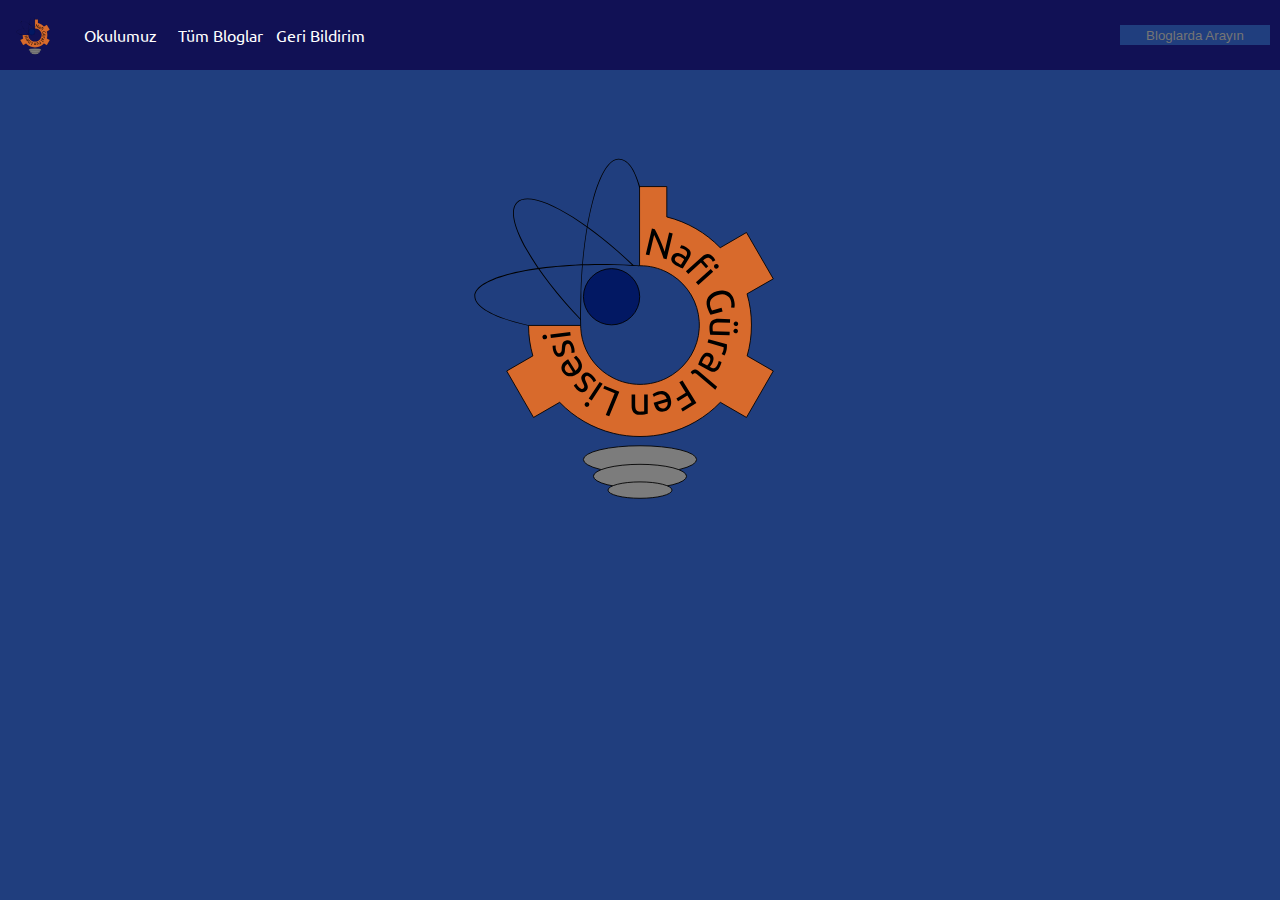
<file: index.html>
<!DOCTYPE html>
<html lang="tr">
<head>
    <meta charset="UTF-8">
    <meta name="viewport" content="width=device-width, initial-scale=1.0">
    <title>NGFL Bilim Fen ve Teknoloji Kulübü</title>
    <link rel="manifest" href="manifest.webmanifest">
    <link rel="stylesheet" href="css/defaults.css">
    <link rel="stylesheet" href="css/style.css">
    <link rel="stylesheet" href="css/index.css">
    <script src="js/pwa.js"></script>
    <link rel="icon" href="./favicon.ico">
    <script>if(navigator.userAgent.search("Trident")!=-1){location.href="old_browsers.html"}</script>
    <noscript>
    <meta http-equiv="refresh" content="0;url=old_browsers.html">
    </noscript>
    <!-- For iOS -->
    <meta name="apple-mobile-web-app-capable" content="yes">
    <meta name="apple-mobile-web-app-status-bar-style" content="black">
    <meta name="apple-mobile-web-app-title" content="BFTK">
    <meta name="msapplication-TileImage" content="assets/144.png">
    <meta name="msapplication-TileColor" content="#203e7e">
    <link rel="apple-touch-icon" href="assets/144.png">
</head>
<body>
    <iframe src="header.html" id="header"></iframe>
    <img draggable="false" src="/assets/Vector.svg"/>
</body>
</html>
</file>
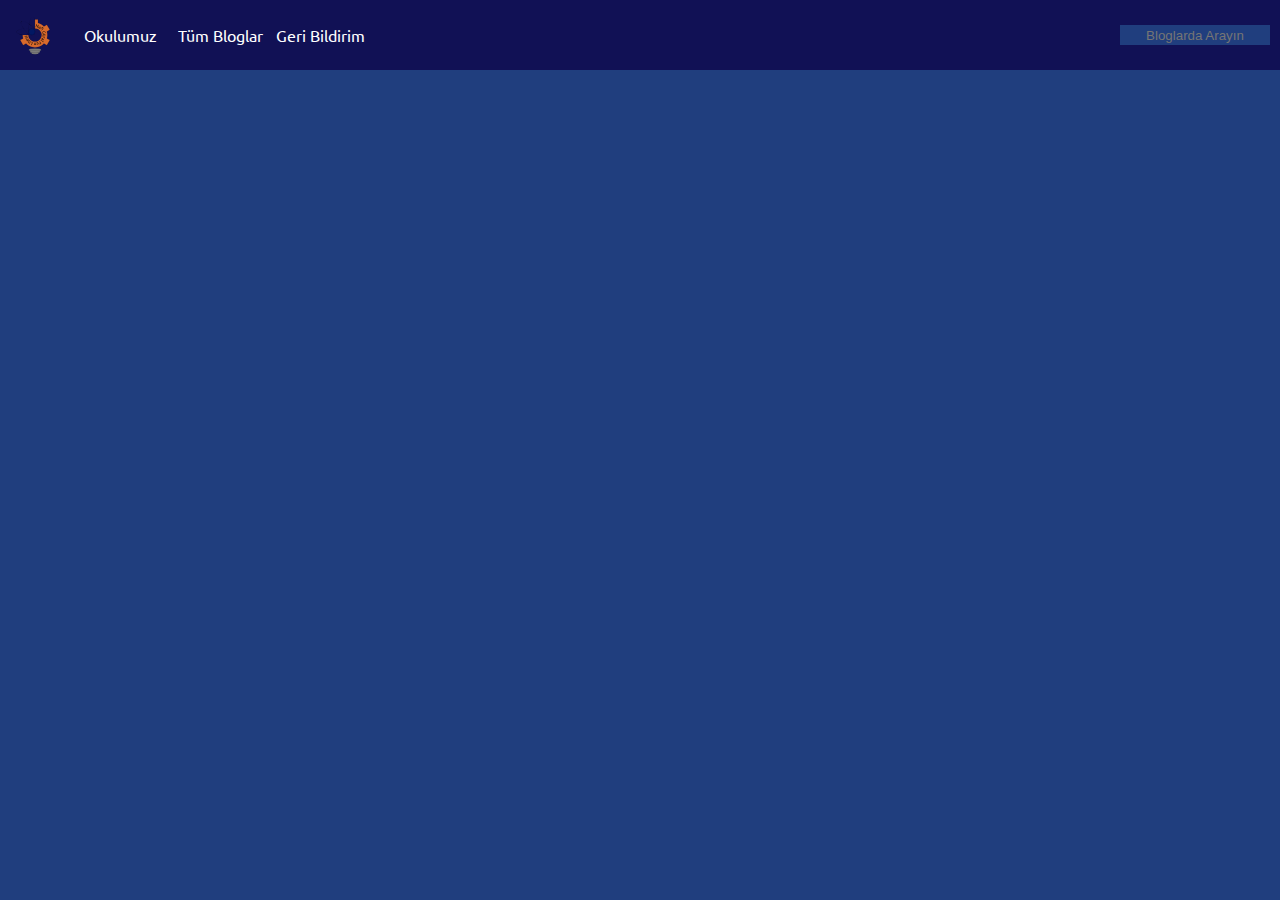
<file: all-blogs.html>
<!DOCTYPE html>
<html lang="tr">
<head>
    <meta charset="UTF-8">
    <meta name="viewport" content="width=device-width, initial-scale=1.0">
    <title>BFTK - Bloglar</title>
    <script src="js/all-blogs.js"></script>
    <link rel="stylesheet" href="css/defaults.css">
    <link rel="stylesheet" href="css/style.css">
    <link rel="stylesheet" href="css/all-blogs.css">
    <link rel="icon" href="./favicon.ico">
</head>
<body>
    <iframe src="header.html?b=1" id="header"></iframe>
    <div id="blog-list"></div>
</body>
</html>
</file>
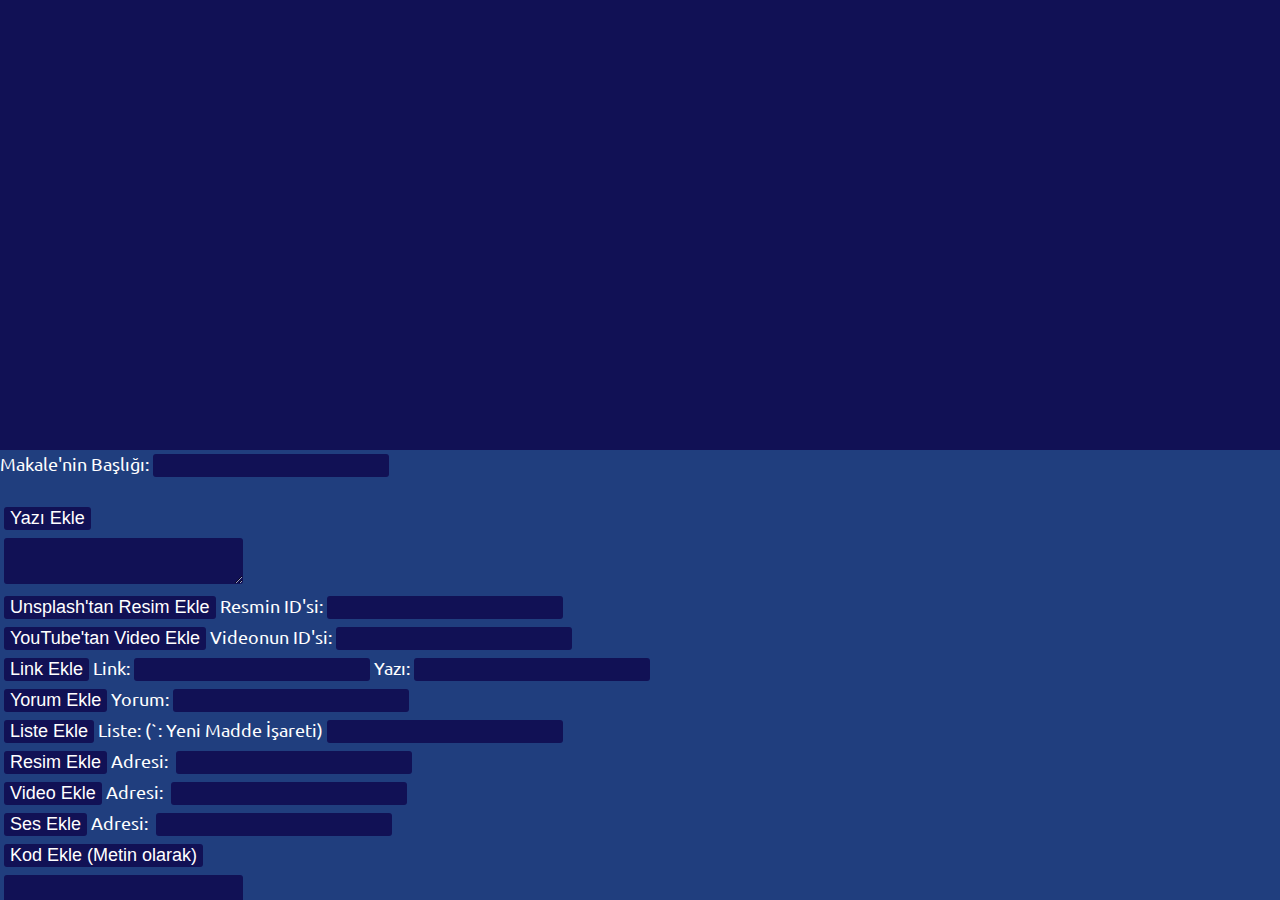
<file: blog-editor.html>
<!DOCTYPE html>
<html lang="tr">
<head>
    <meta charset="UTF-8">
    <meta name="viewport" content="width=device-width, initial-scale=1.0">
    <title>BFTK - Blog Düzenleyici</title>
    <link rel="stylesheet" href="css/defaults.css">
    <link rel="stylesheet" href="css/style.css">
    <style>
        #lists, #objects{
            position: fixed;
            left: 0%;
            width: 100%;
            height: 50%;
            overflow: auto;
        }

        #lists{
            top: 0%;
            background: var(--color4);
        }

        #objects{
            bottom: 0%;
            background: var(--color1);
        }

        *{
            color: var(--color2);
            font-size: 18px;
        }

        button, input, textarea, select, option{
            background: var(--color4);
            border: none;
            border-radius: 3px;
            margin: 4px;
        }

        button{
            cursor: pointer;
        }
    </style>
    <script>
        objects=[];
        function download(){
            t=new Date();var _filename=""+t.getFullYear();
            if(t.getMonth().toString().length==2){_filename+=t.getMonth()}else{_filename+="0"+(t.getMonth()+1)}
            if(t.getDate().toString().length==2){_filename+=t.getDate()}else{_filename+="0"+t.getDate()}
            if(t.getHours().toString().length==2){_filename+=t.getHours()}else{_filename+="0"+t.getHours()}
            if(t.getMinutes().toString().length==2){_filename+=t.getMinutes()}else{_filename+="0"+t.getMinutes()}
            document.querySelector("#download-file").href="data:text/plain,"+JSON.stringify({"head":{"title":document.querySelector("#blog_info_title").value},"body":objects});
            document.querySelector("#download-file").download=_filename+"_"+document.querySelector("#blog_info_title").value+".json";
            document.querySelector("#download-file").click();
        }
        function updateText(){
            var _temp="";
            objects.forEach((e,i)=>{_temp+=i+": "+JSON.stringify(e)+"\n"});
            document.querySelector("#lists").innerText=_temp;
        }
        moveObject = (_from, _to) => {
            var _temp = objects[_from];
            objects.splice(_from, 1);
            objects.splice(_to, 0, _temp);
            updateText();
        }
    </script>
</head>
<body>
    <div id="lists"></div>
    <div id="objects">
        Makale'nin Başlığı:<input id="blog_info_title" type="text" />
        <br><br>
        <button onclick="objects.push({'type':'text','text':document.querySelector('#blog_text_text').value});document.querySelector('#blog_text_text').value='';updateText();">Yazı Ekle</button><br><textarea id="blog_text_text"></textarea><br>
        <button onclick="objects.push({'type':'unsplash','image':document.querySelector('#blog_unsplash_image').value});document.querySelector('#blog_unsplash_image').value='';updateText();">Unsplash'tan Resim Ekle</button>Resmin ID'si:<input id="blog_unsplash_image" type="text" title="Örn: g9bwKSqjyJs" /><br>
        <button onclick="objects.push({'type':'youtube','video':document.querySelector('#blog_youtube_video').value});document.querySelector('#blog_youtube_video').value='';updateText();">YouTube'tan Video Ekle</button>Videonun ID'si:<input id="blog_youtube_video" type="text" title="Örn: dQw4w9WgXcQ" /><br>
        <button onclick="objects.push({'type':'link','link':document.querySelector('#blog_link_link').value,'text':document.querySelector('#blog_link_text').value});document.querySelector('#blog_link_link').value='';document.querySelector('#blog_link_text').value='';updateText();">Link Ekle</button>Link:<input type="text" id="blog_link_link" title="Örn: https://www.example.com" />Yazı:<input type="text" id="blog_link_text" title="Örn: Example'ın Websitesi" /><br>
        <button onclick="objects.push({'type':'comment','comment':document.querySelector('#blog_command_command').value});document.querySelector('#blog_command_command').value='';updateText();">Yorum Ekle</button>Yorum:<input id="blog_command_command" type="text" title="Örn: Bu bir yorumdur" /><br>
        <button onclick="objects.push({'type':'list','list':document.querySelector('#blog_list_list').value.split('`')});document.querySelector('#blog_list_list').value='';updateText();">Liste Ekle</button>Liste: (`: Yeni Madde İşareti)<input type="text" id="blog_list_list" title="Örn: Elma ` Armut ` Portakal" /><br>
        <button onclick="objects.push({'type':'image','image':document.querySelector('#blog_image_image').value});document.querySelector('#blog_image_image').value='';updateText();">Resim Ekle</button>Adresi: <input type="text" id="blog_image_image" title="Örn: https://www.example.com/example.png" /><br>
        <button onclick="objects.push({'type':'video','video':document.querySelector('#blog_video_video').value});document.querySelector('#blog_video_video').value='';updateText();">Video Ekle</button>Adresi: <input type="text" id="blog_video_video" title="Örn: https://www.example.com/example.mp4" /><br>
        <button onclick="objects.push({'type':'sound','sound':document.querySelector('#blog_sound_sound').value});document.querySelector('#blog_sound_sound').value='';updateText();">Ses Ekle</button>Adresi: <input type="text" id="blog_sound_sound" title="Örn: https://www.example.com/example.mp3" /><br>
        <button onclick="objects.push({'type':'code','text':document.querySelector('#blog_code_code').value});document.querySelector('#blog_code_code').value='';updateText();">Kod Ekle (Metin olarak)</button><br><textarea id="blog_code_code" title="Örn: console.log('Hello World');"></textarea><br>
        <button onclick="objects.push({'type':'website','url':document.querySelector('#blog_iframe_link').value});document.querySelector('#blog_iframe_link').value='';updateText();">Websitesi Ekle</button>Link:<input type="text" id="blog_iframe_link" title="Örn: https://www.example.com" /><br>
        <button onclick="objects.push({'type':'table','table':'Not Supported Now :/'});updateText();">Tablo Ekle</button>Yükseklik:<input type="number" min="1" max="50" id="blog_table_width" title="Örn: 2" />Genişlik:<input id="blog_table_height" type="number" min="1" max="50" title="Örn: 2" />(`: Yeni Hücre İşareti)<input id="blog_table_cells" type="text" title="Örn: Meyveler ` Sebzeler ` Armut ` Borokoli" /><br>
        <button onclick="objects.push({'type':'h'+document.querySelector('#blog_title_size').value,'title':document.querySelector('#blog_title_text').value});document.querySelector('#blog_title_text').value='';updateText();">Başlık Ekle</button>Büyüklük:<select id="blog_title_size"><option value="1">Çok Büyük</option><option value="2">Büyük</option><option value="3">Orta</option><option value="4">Küçük</option><option value="5">Çok Küçük</option><option value="6">En Küçük</option></select>Başlık:<input type="text" id="blog_title_text" title="Örn: Bu bir başlıktır" />
        <br><br>
        <button onclick="moveObject(document.querySelector('#blog_move_from').value,document.querySelector('#blog_move_to').value);">Taşı</button>Buradan:<input min="0" type="number" id="blog_move_from" />Buraya:<input type="number" min="0" id="blog_move_to" /><br>
        <button onclick="object=objects.splice(document.querySelector('#blog_delete_number').value,1);updateText();">Sil</button>:<input type="number" min="0" id="blog_delete_number" /><br>
        <button onclick="download();">İndir</button><a hidden id="download-file"></a>
    </div>
</body>
</html>
</file>
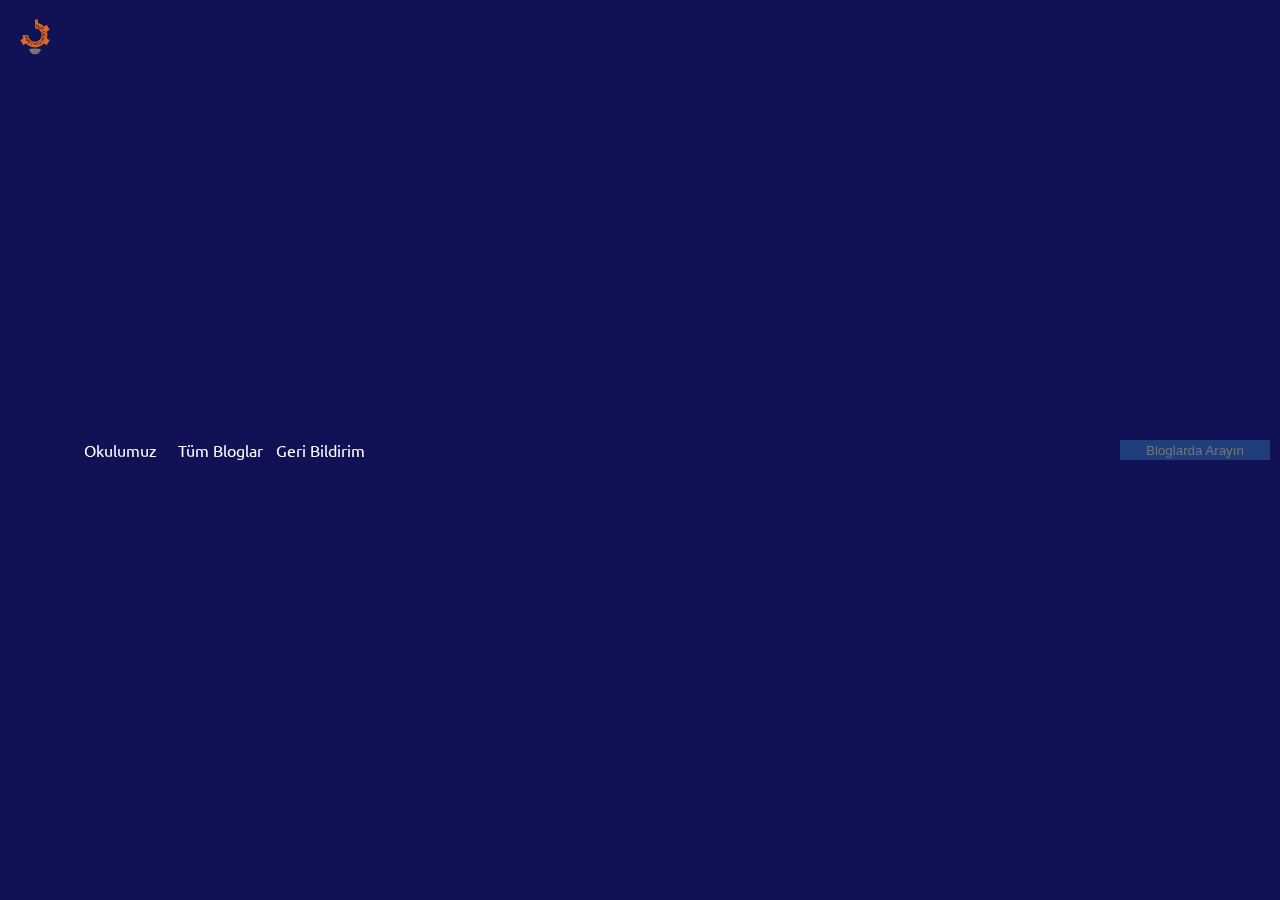
<file: header.html>
<!DOCTYPE html>
<html>
<head>
    <meta charset="UTF-8">
    <meta name="viewport" content="width=device-width, initial-scale=1.0">
    <title>Header</title>
    <link rel="stylesheet" href="css/defaults.css">
    <link rel="stylesheet" href="css/style.css">
    <link rel="stylesheet" href="css/header.css">
    <script src="js/header.js"></script>
    <link rel="icon" href="./favicon.ico">
</head>
<body>
    <a target="_top" href="index.html"><img id="logo" draggable="false" src="assets/Vector.svg"/></a>
    <div id="nav">
        <div><a target="_top" href="https://ngfl.meb.k12.tr/">Okulumuz</a></div>
        <div><a target="_top" href="all-blogs.html">Tüm Bloglar</a></div>
        <div><a target="_top" href="https://github.com/ngfl-bftk/ngfl-bftk.github.io/issues">Geri Bildirim</a></div>
        <div><!--Seperator--></div>
        <input type="text" onkeypress="search();" placeholder="Bloglarda Arayın" />
    </div>
    <svg id="search" onclick="if(document.querySelector('input').style.visibility=='visible'){document.querySelector('input').style.visibility='hidden';}else{document.querySelector('input').style.visibility='visible'}" xmlns="http://www.w3.org/2000/svg" fill="currentColor" class="bi bi-search" viewBox="0 0 16 16"><path d="M11.742 10.344a6.5 6.5 0 1 0-1.397 1.398h-.001c.03.04.062.078.098.115l3.85 3.85a1 1 0 0 0 1.415-1.414l-3.85-3.85a1.007 1.007 0 0 0-.115-.1zM12 6.5a5.5 5.5 0 1 1-11 0 5.5 5.5 0 0 1 11 0z"/></svg>
</body>
</html>
</file>
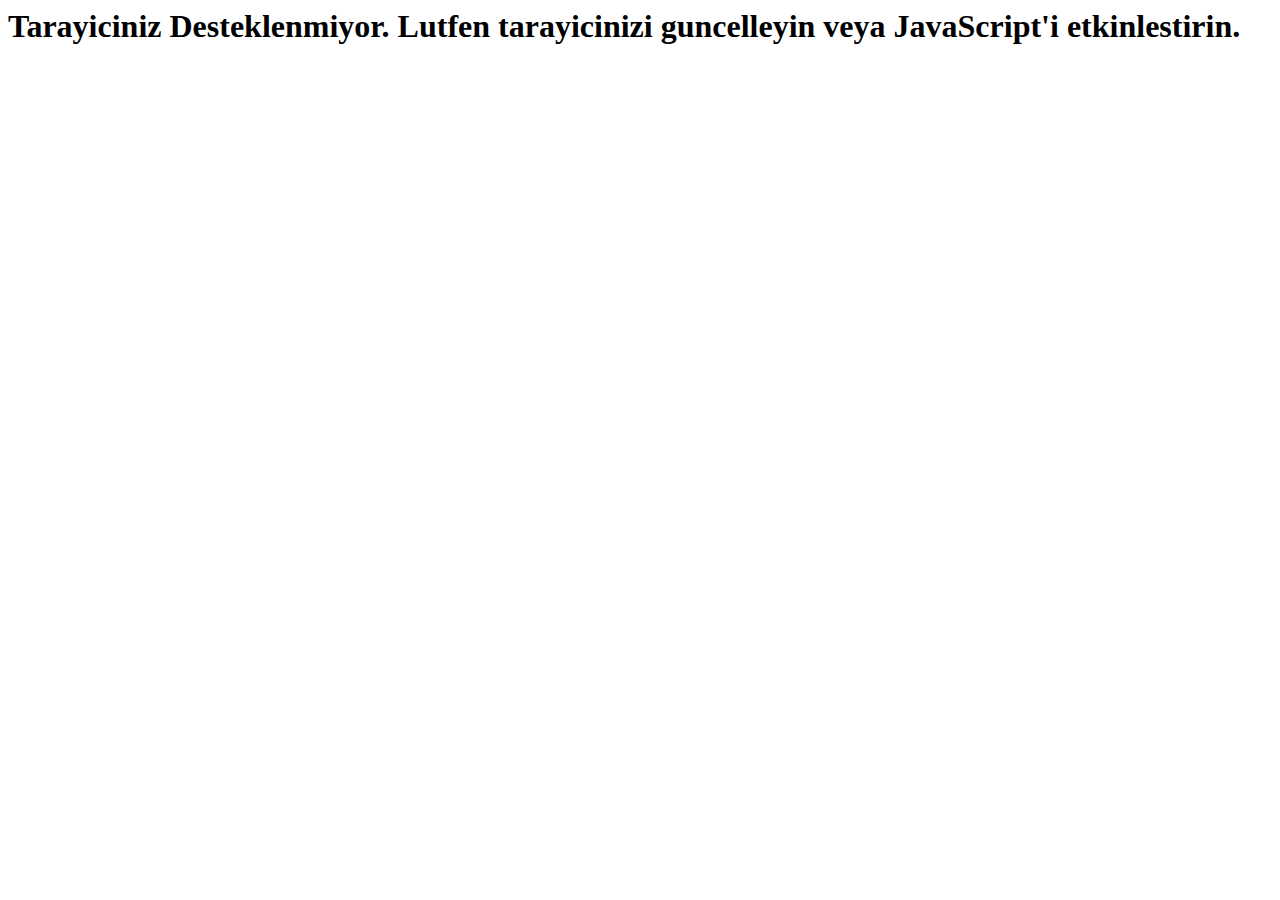
<file: old_browsers.html>
<html>
    <head>
        <title>Tarayiciniz Desteklenmiyor</title>
    </head>
    <body>
        <h1>Tarayiciniz Desteklenmiyor. Lutfen tarayicinizi guncelleyin veya JavaScript'i etkinlestirin.</h1>
    </body>
</html>
</file>
<file: css/defaults.css>
@import url('https://fonts.googleapis.com/css2?family=Ubuntu&display=swap');

:root {
    --color1: #203e7e;
    --color2: #ffffff;
    --color3: #22cccc;
    --color4: #111155;
    --color5: #aaaa55;
    --color6: #227777;
    --font: "Ubuntu", sans-serif;
}
</file>
<file: css/style.css>
body{
    background: var(--color1);
    font-family: var(--font);
}

::selection{
    background: var(--color5);
}

iframe#header{
    position: fixed;
    top: 0px;
    left: 0px;
    width: 100%;
    height: 70px;
    border: none;
}

input, textarea, button, p, div{
    margin: 0px;
    outline: none;
}

::-webkit-scrollbar {
  height: 20px;
  width: 20px;
}

::-webkit-scrollbar-track {
    background: var(--color4);
}
 
::-webkit-scrollbar-thumb {
    background: var(--color6);
}
</file>
<file: css/index.css>
img{
    position: fixed;
    top: 100px;
    left: 50%;
    transform: translate(-50%,0px);
    height: 50%;
}
</file>
<file: css/all-blogs.css>
#blog-list{
    position: fixed;
    top: 70px;
    left: 0px;
    width: 100%;
    height: calc(100% - 70px);
    overflow-x: hidden;
    overflow-y: auto;
}

a{
    color: var(--color2);
    text-decoration: none;
}

div.blog{
    position: relative;
    left: 10%;
    margin: 30px;
    width: calc(80% - 60px);
    font-size: 32px;
    font-weight: 700;
}

div.blog-name{
    float: left;
}

div.blog-date{
    font-size: 10px;
    color: var(--color3);
}

* {
    overflow-wrap: anywhere;
}
</file>
<file: css/header.css>
body{
    background: var(--color4) !important;
    user-select: none;
    -webkit-user-select: none;
}

#logo, div#nav > div, svg{
    cursor: pointer;
}

#logo{
    position: fixed;
    top: 10px;
    left: 10px;
    width: 50px;
}

div#nav{
    position: fixed;
    color: var(--color2);
    width: calc(100% - 80px);
    right: 10px;
    top: 10px;
    display: grid;
    grid-template-columns: 100px 100px 100px auto 150px;
}

div#nav > div, input{
    text-align: center;
    position: relative;
    top: calc(50vh - 10px);
    transform: translate(0px,-50%);
}

@media only screen and (max-width: 600px) {
    div#nav {
        grid-template-columns: auto auto auto 0px 50px;
    }
    div#nav > input{
        position: fixed;
        top: 50vh;
        width: calc(100% - 133px);
        left: 70px;
        height: 50px;
        visibility: hidden;
        font-size: 18px;
    }
    svg#search{
        visibility: visible !important;
    }
}

div#nav > input{
    background-color: var(--color1);
    border: none;
    color: var(--color2);
}

@media only screen and (min-width: 601px) {
    div#nav > input{
        visibility: visible !important;
    }
}

svg#search{
    color: var(--color2);
    position: fixed;
    top: 20px;
    right: 15px;
    width: 30px;
    visibility: hidden;
}

a{
    color: inherit !important;
    text-decoration: inherit !important;
}
</file>
